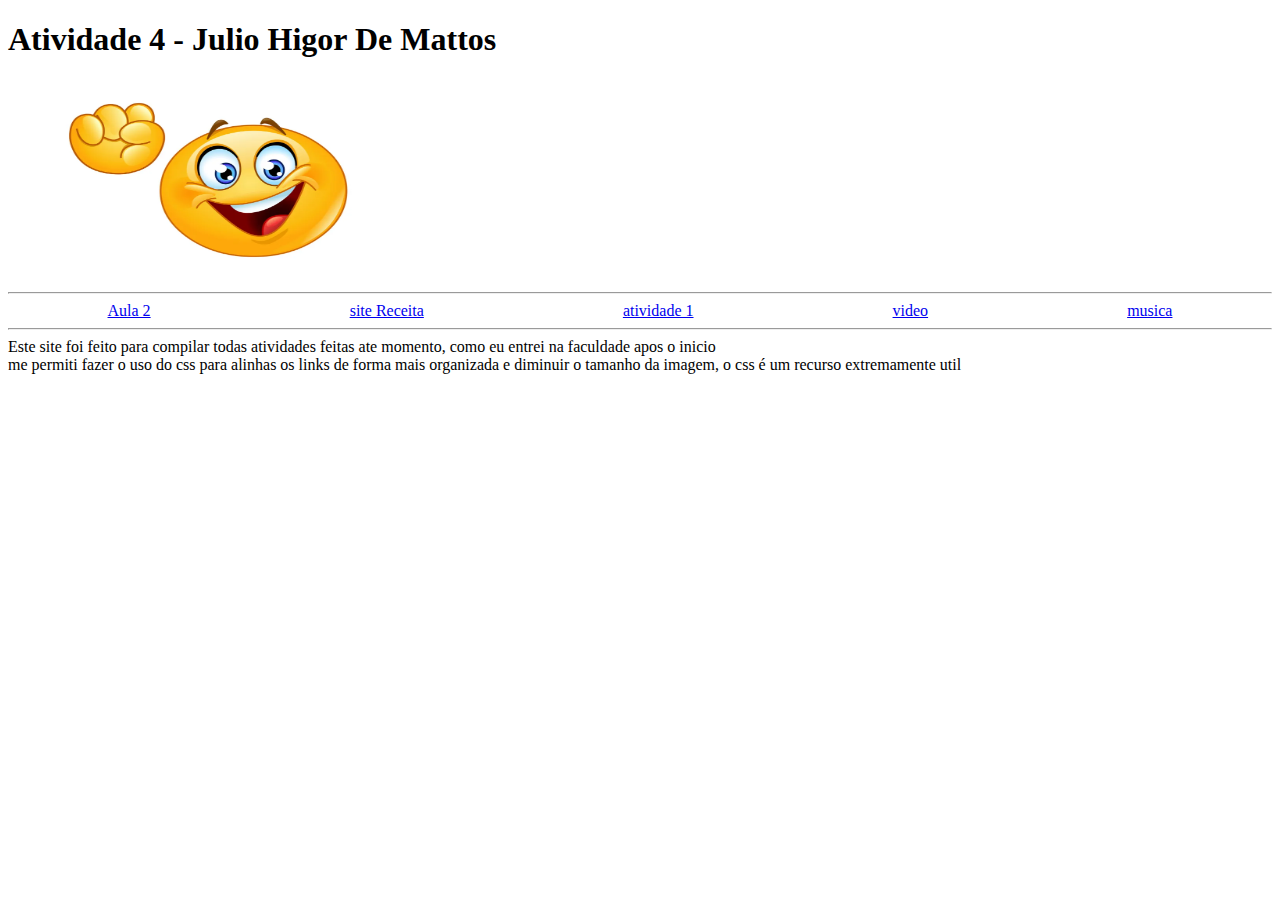
<file: atividade 4/index.html>
<!DOCTYPE html>
<html lang="en">

<head>
    <meta charset="UTF-8">
    <meta name="viewport" content="width=device-width, initial-scale=1.0">
    <title>Document</title>
    <link rel="stylesheet" href="style.css" type="text/css">
</head>

<body>
    <section>
        <h1>Atividade 4 - Julio Higor De Mattos</h1>
    </section>
    <img class="imagem" src="./emojis-diferentes.jpg" title="Emoji">
    <hr>
    <nav>
        <a href="atividade aula 2/aula 2.html">Aula 2</a>
        <a href="AULA 3/atividade 4/homepage.html"> site Receita</a>
        <a href="AULA 3/atividade 1/atividade 1.html">atividade 1</a>
        <a href="AULA 3/atividade 2/video.html">video</a>
        <a href="AULA 3/atividade 3/atividade 1 - 3.html">musica</a>
    </nav>
    <hr>

    <div> Este site foi feito para compilar todas atividades feitas ate momento, como eu entrei na faculdade apos o inicio <br> 
        me permiti fazer o uso do css para alinhas os links de forma mais organizada e diminuir o tamanho da imagem, o css é um recurso extremamente util</div>
</body>

</html>
</file>
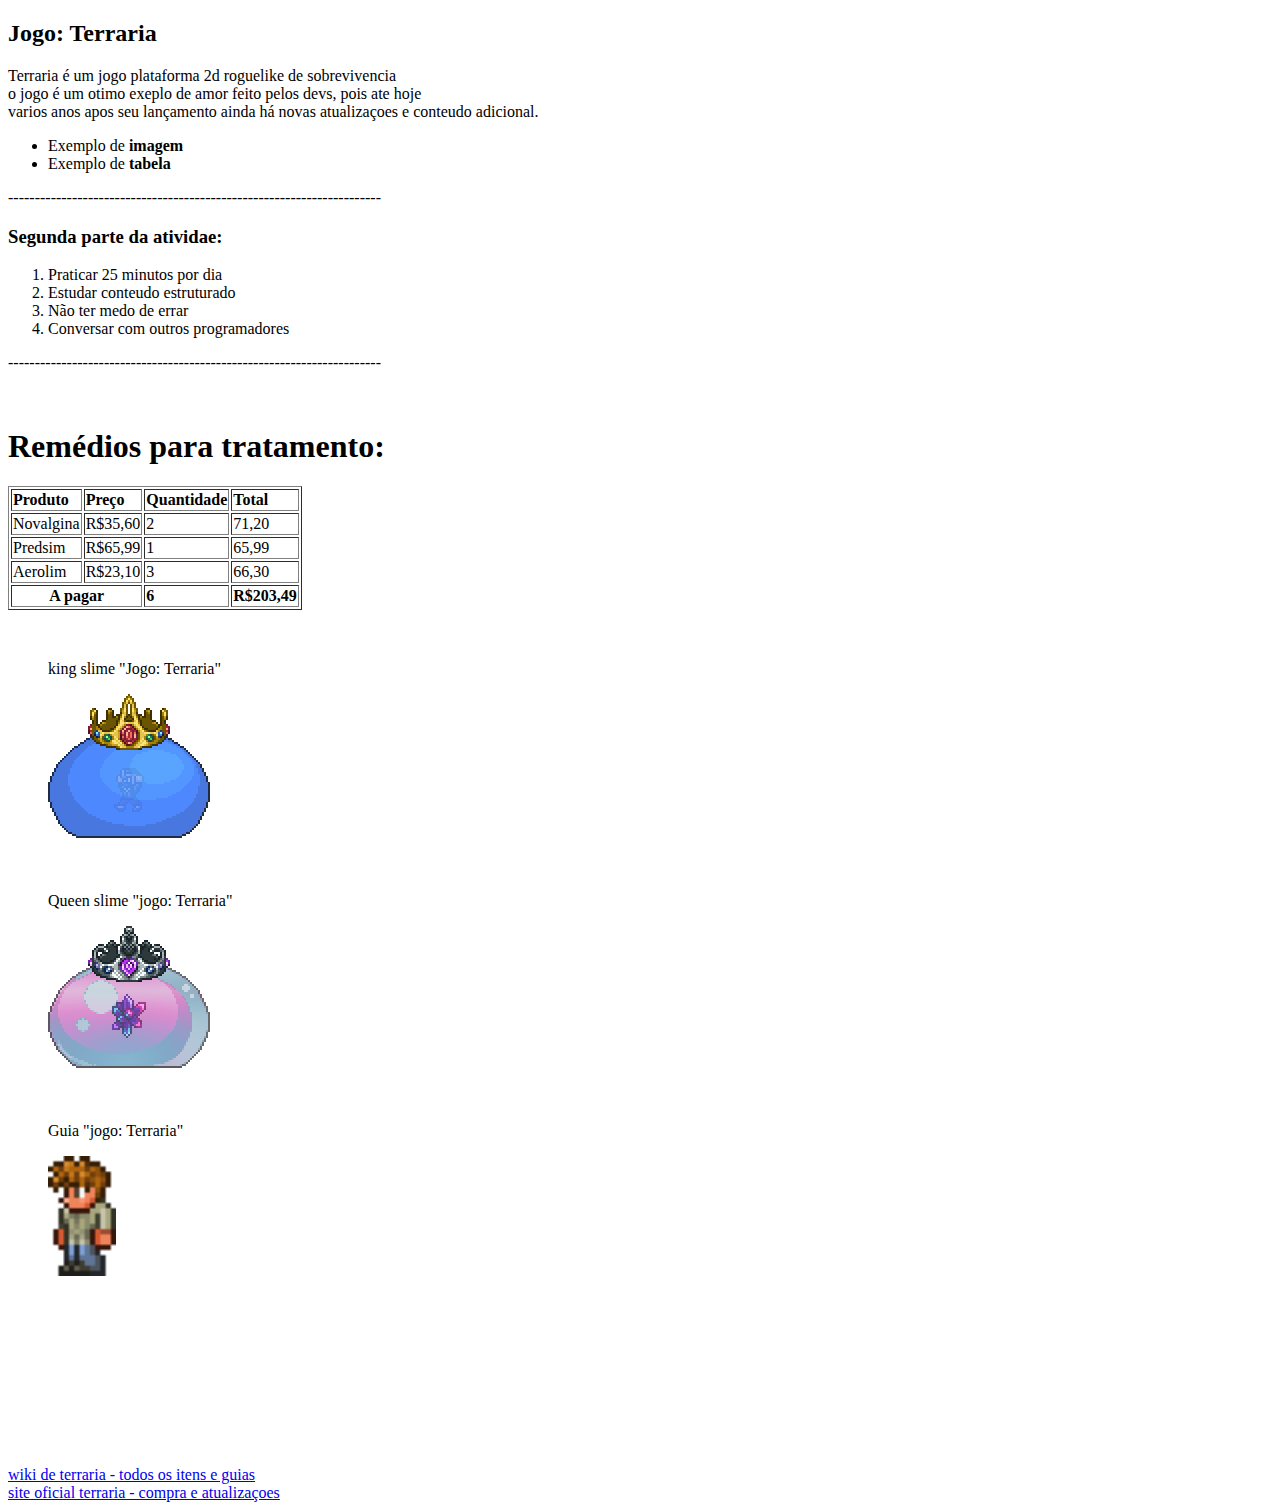
<file: atividade 4/atividade aula 2/aula 2.html>
<!DOCTYPE html>
<html lang="en">

<head>
    <meta charset="UTF-8">
    <meta name="viewport" content="width=device-width, initial-scale=1.0">
    <title>Document</title>
    <h2> Jogo: Terraria </h2>
</head>

<body>
    <p> Terraria é um jogo plataforma 2d roguelike de sobrevivencia<br>
        o jogo é um otimo exeplo de amor feito pelos devs, pois ate hoje<br>
        varios anos apos seu lançamento ainda há novas atualizaçoes e conteudo adicional. </p>
    <div id="nav">
        <ul>
            <li> Exemplo de <b>imagem</b></li>
            <li> Exemplo de <b>tabela</b></li>
        </ul>
    </div>

    <p>----------------------------------------------------------------------</p>
    <h3> Segunda parte da atividae:<br></h3>

    <ol>
        <li>Praticar 25 minutos por dia</li>
        <li>Estudar conteudo estruturado</li>
        <li>Não ter medo de errar</li>
        <li>Conversar com outros programadores</li>
    </ol>
    <p>----------------------------------------------------------------------</p>

    <p><br></p>

    <h1><STRONG>Remédios para tratamento</STRONG>:</h1>

    <table border="1">
        <tr>
            <td><strong>Produto</strong></td>
            <td><strong>Preço</strong></td>
            <td><strong>Quantidade</strong></td>
            <td><strong>Total</strong></td>
        </tr>
        <tr>
            <td>Novalgina</td>
            <td>R$35,60</td>
            <td>2</td>
            <td>71,20</td>
        </tr>
        <tr>
            <td>Predsim</td>
            <td>R$65,99</td>
            <td>1</td>
            <td>65,99</td>
        </tr>
        <tr>
            <td>Aerolim</td>
            <td>R$23,10</td>
            <td>3</td>
            <td>66,30</td>
        </tr>
        <tr>
            <th colspan="2">A pagar</th>
            <td><strong>6</strong></td>
            <td><strong>R$203,49</strong></td>
        </tr>
    </table>

    <p><br></p>

    <figure>
        <p>king slime "Jogo: Terraria"</p>
        <img src="King_Slime.png" title="king_slime" />
        <p><br></p>
        <p>Queen slime "jogo: Terraria"</p>
        <img src="Queen_Slime.png" title="Queen_Slime" />
        <p><br></p>
        <p>Guia "jogo: Terraria"</p>
        <img src="Guide.png" widht="70" height="120" title="Guia" />
    </figure>
    <p><br></p>
    <p><br></p>
    <p><br></p>
    <p><br></p>
    <p><br></p>
    <a href="https://terraria.fandom.com/wiki/Terraria_Wiki">wiki de terraria - todos os itens e guias </a><br>
    <a href="https://terraria.org"> site oficial terraria - compra e atualizaçoes</a>
</body>

</html>
</file>
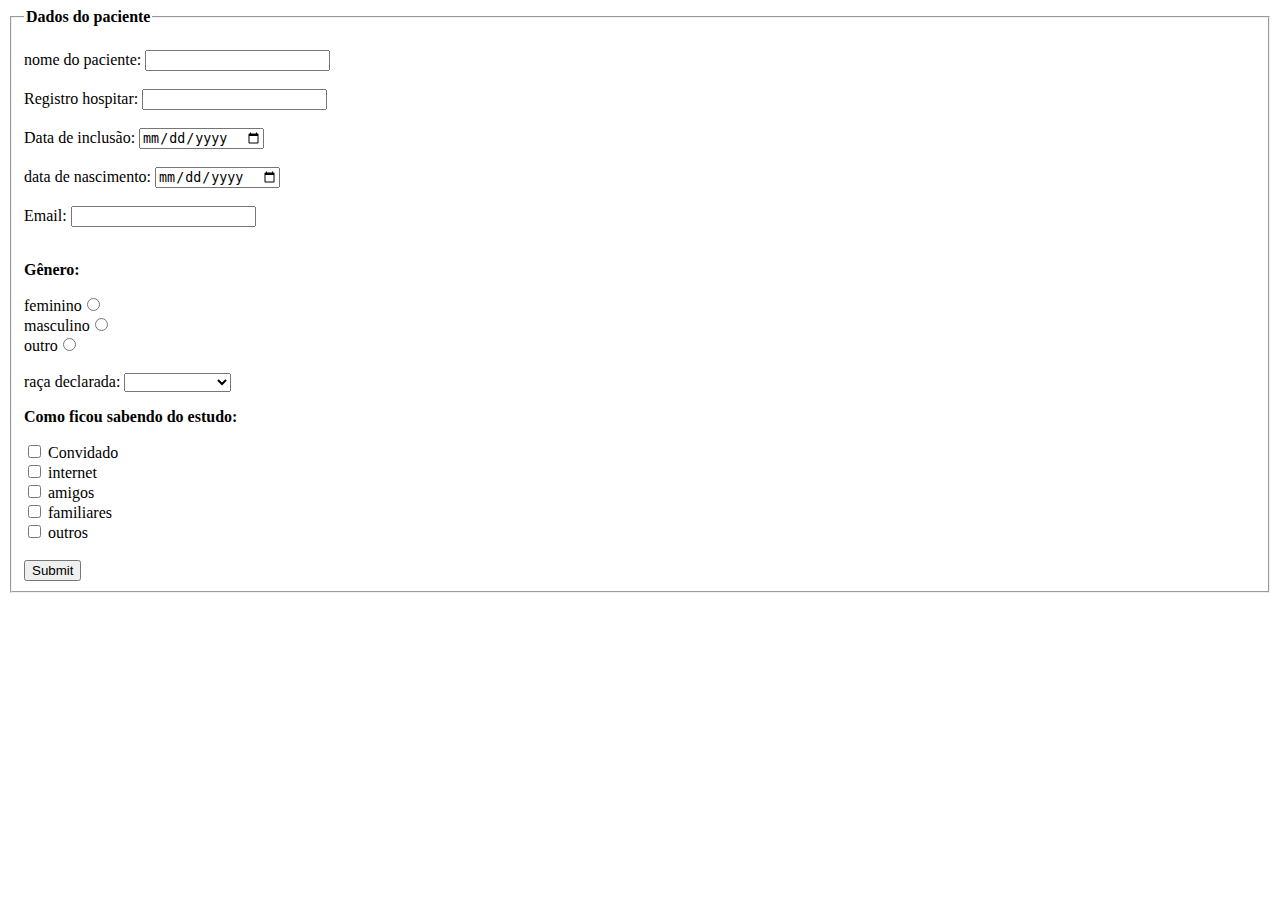
<file: atividade 4/AULA 3/atividade 1/atividade 1.html>
<!DOCTYPE html>
<html lang="en">
<head>
    <meta charset="UTF-8">
    <meta http-equiv="X-UA-Compatible" content="IE=edge">
    <meta name="viewport" content="width=device-width, initial-scale=1.0">
    <title>Formulário</title>
</head>
<body>
    
    <form action="formulário">
        <fieldset>
            <legend><strong>Dados do paciente</strong></legend><br>
        nome do paciente: <input type ="text" name = "nome" id = "nome"/><br><br>
        Registro hospitar: <input type ="text" name = "registro" id = "registro"/><br><br>
        Data de inclusão: <input type ="date" name = "data" id = "data"/><br><br>
        data de nascimento: <input type ="date" nome = "nascimento" id="nascimento"/><br><br>
        Email: <input type ="email" nam="email" id ="email"/><br><br>
        
        <p><strong> Gênero:</strong></p>

        feminino<input type="radio" id="genero" name="genero" value="Feminino"><br>
        masculino<input type="radio" id="genero" name="genero" value="Masculino"><br>
        outro<input type="radio" id="genero" name="genero" value="Outro"><br><br>
        
        
        raça declarada:
        <select name="raca">
            <option value =" "></option>
            <option value ="Branca">Branca</option>
            <option value ="Negra">Negra</option> 
            <option value ="Parda">Parda</option>
            <option value ="Amarelo">Amarelo</option>
            <option value ="Indigena">Indigena</option>
            <option value ="Desconhecida">Desconhecida</option>
        </select>
        
        <p><strong>Como ficou sabendo do estudo:</strong></p>
        <input type ="checkbox" name ="Convidado" id ="Convidado"/> Convidado <br>
        <input type ="checkbox" name ="internet" id ="internet"/> internet <br>
        <input type ="checkbox" name ="amigos" id ="amigos"/> amigos <br>
        <input type ="checkbox" name ="familiares" id ="familiares"/> familiares <br>
        <input type ="checkbox" name ="outros" id ="outros"/> outros <br><br>
        <input type ="submit" name ="submit" id ="submit"/>
    </fieldset>
    </form>
</body>
</html>
</file>
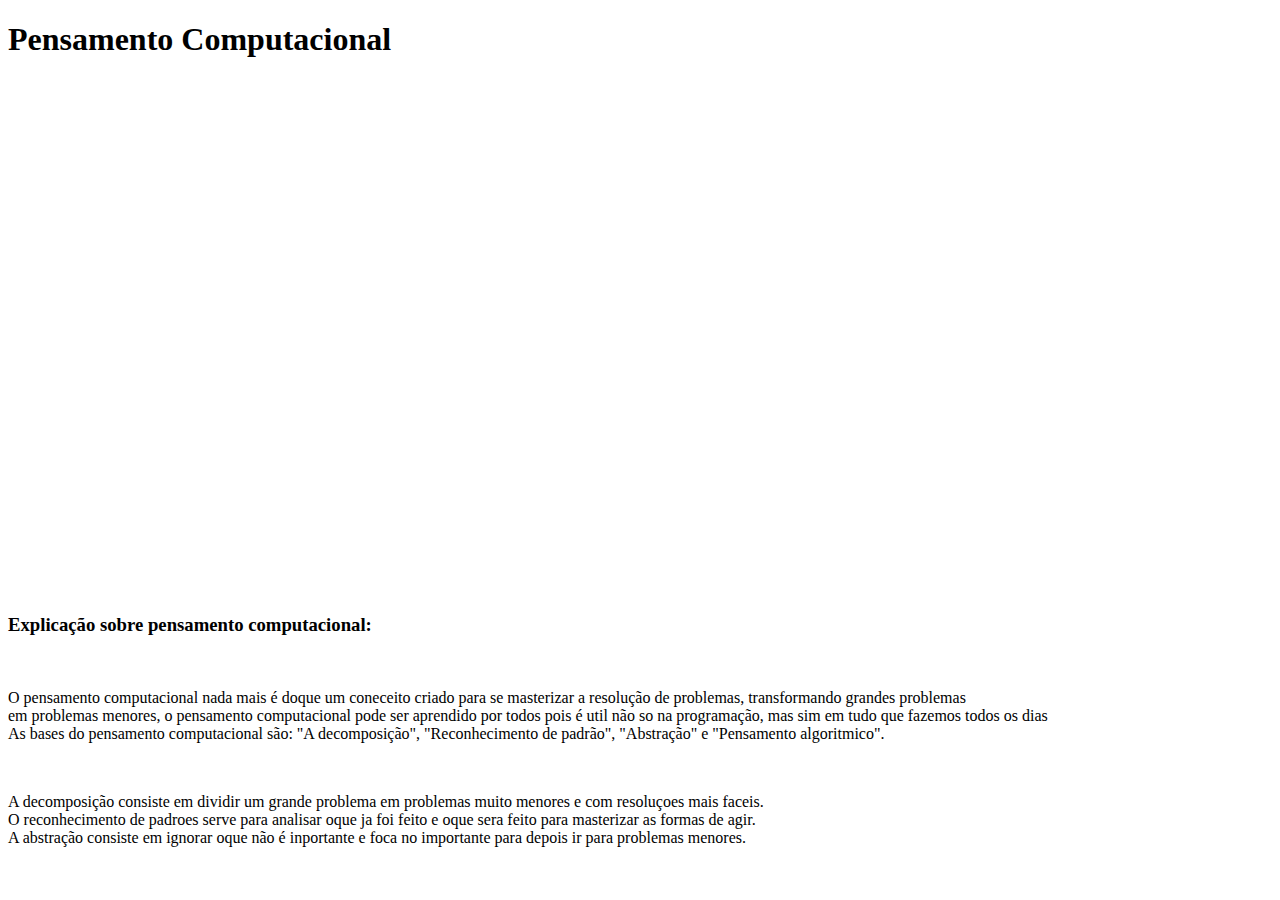
<file: atividade 4/AULA 3/atividade 2/video.html>
<!DOCTYPE html>
<html lang="en">

<head>
    <meta charset="UTF-8">
    <meta name="viewport" content="width=device-width, initial-scale=1.0">
    <title>Document</title>
</head>

<body>
    <h1>Pensamento Computacional</h1><br>
    <h1><iframe width="731" height="411" src="https://www.youtube.com/embed/pRpjYrdb9UY"
            title="O QUE É PENSAMENTO COMPUTACIONAL?" frameborder="0"
            allow="accelerometer; autoplay; clipboard-write; encrypted-media; gyroscope; picture-in-picture; web-share"
            referrerpolicy="strict-origin-when-cross-origin" allowfullscreen></iframe></h1><br><br>
    <h3>Explicação sobre pensamento computacional:</h3><br>
    <p>O pensamento computacional nada mais é doque um coneceito criado para se masterizar a resolução de problemas,
        transformando grandes problemas<br>
        em problemas menores, o pensamento computacional pode ser aprendido por todos pois é util não so na programação,
        mas sim em tudo que fazemos todos os dias<br>
        As bases do pensamento computacional são: "A decomposição", "Reconhecimento de padrão", "Abstração" e
        "Pensamento algoritmico".</p><br>
    <p> A decomposição consiste em dividir um grande problema em problemas muito menores e com resoluçoes mais
        faceis.<br>
        O reconhecimento de padroes serve para analisar oque ja foi feito e oque sera feito para masterizar as formas de
        agir.<br>
        A abstração consiste em ignorar oque não é inportante e foca no importante para depois ir para problemas
        menores.<br>
    </p>
</body>

</html>
</file>
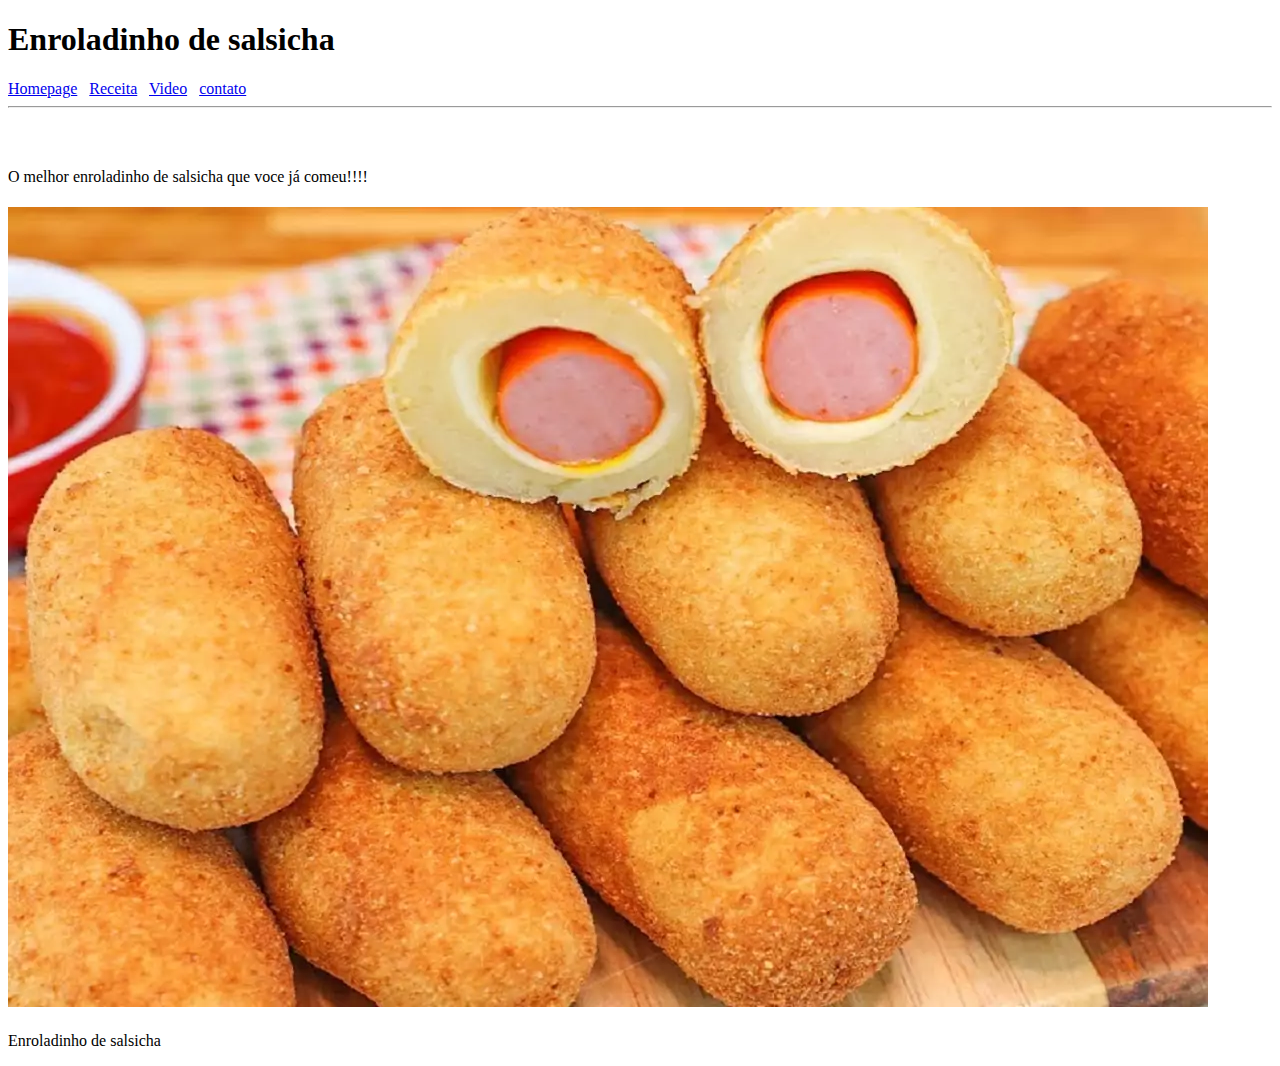
<file: atividade 4/AULA 3/atividade 4/homepage.html>
<!DOCTYPE html>
<html lang="en">
<head>
    <meta charset="UTF-8">
    <meta name="viewport" content="width=device-width, initial-scale=1.0">
    <title>Document</title>
    <h1>Enroladinho de salsicha</h1>
</head>
<body>
    <nav>
        <a href="homepage.html">Homepage</a> &nbsp;
        <a href="receita.html">Receita</a> &nbsp;
        <a href="video.html">Video</a> &nbsp;
        <a href="contato.html">contato</a> &nbsp;
    </nav>
<hr>
</body>
<br><br><p> O melhor enroladinho de salsicha que voce já comeu!!!!</p>
<h4><img src="enroladinho-de-salsicha.jpeg"></h4>
<p>Enroladinho de salsicha</p>
</html>
</file>
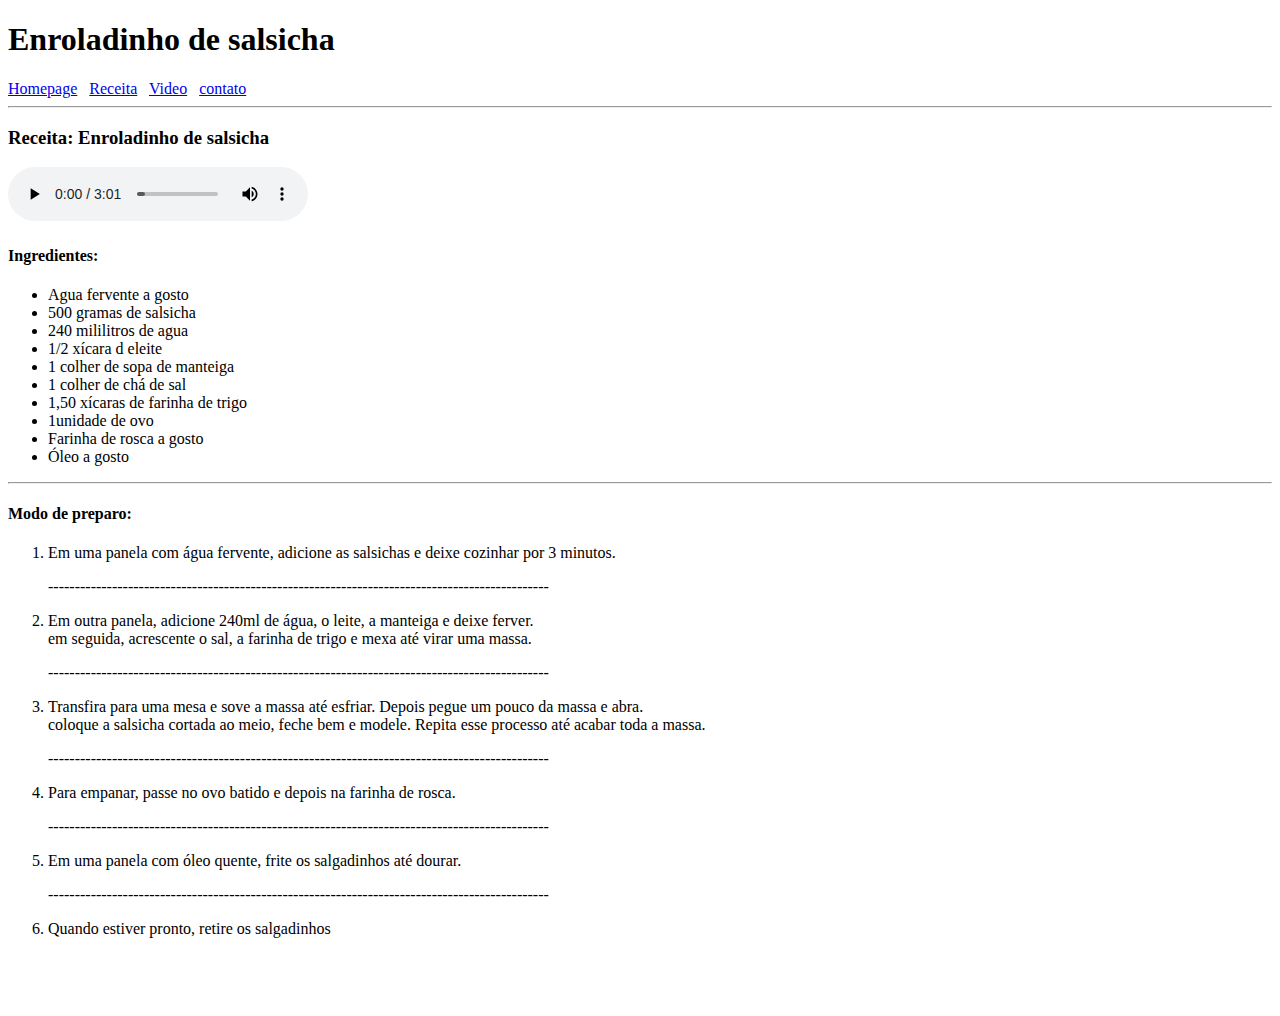
<file: atividade 4/AULA 3/atividade 4/receita.html>
<!DOCTYPE html>
<html lang="en">
<head>
    <meta charset="UTF-8">
    <meta name="viewport" content="width=device-width, initial-scale=1.0">
    <title>Document</title>
    <h1>Enroladinho de salsicha</h1>
</head>
<body>
    <nav>
        <a href="homepage.html">Homepage</a> &nbsp;
        <a href="receita.html">Receita</a> &nbsp;
        <a href="video.html">Video</a> &nbsp;
        <a href="contato.html">contato</a> &nbsp;
    </nav>
<hr>
<h3>Receita: Enroladinho de salsicha</h3>
<audio controls>
    <source src="ENROLADINHO DE SALSICHA I RECEITA SIMPLES E FÁCIL.mp3">
</audio>
<br>
<h4>Ingredientes:</h4>
    <ul>
        <li>Agua fervente a gosto</li>
        <li>500 gramas de salsicha</li>
        <li>240 mililitros de agua</li>
        <li>1/2 xícara d eleite</li>
        <li>1 colher de sopa de manteiga</li>
        <li>1 colher de chá de sal</li>
        <li>1,50 xícaras de farinha de trigo</li>
        <li>1unidade de ovo</li>
        <li>Farinha de rosca a gosto</li>
        <li>Óleo a gosto</li>
    </ul>
<hr>
<h4>Modo de preparo:</h4>
<ol>
    <li>Em uma panela com água fervente, adicione as salsichas e deixe cozinhar por 3 minutos.</li>
    <p>----------------------------------------------------------------------------------------------</p>
    <li>Em outra panela, adicione 240ml de água, o leite, a manteiga e deixe ferver.<br> em seguida, acrescente o sal, a farinha de trigo e mexa até virar uma massa.</li>
    <p>----------------------------------------------------------------------------------------------</p>
    <li>Transfira para uma mesa e sove a massa até esfriar. Depois pegue um pouco da massa e abra. <br>coloque a salsicha cortada ao meio, feche bem e modele. Repita esse processo até acabar toda a massa.</li>
    <p>----------------------------------------------------------------------------------------------</p>
    <li>Para empanar, passe no ovo batido e depois na farinha de rosca.</li>
    <p>----------------------------------------------------------------------------------------------</p>
    <li>Em uma panela com óleo quente, frite os salgadinhos até dourar.</li>
    <p>----------------------------------------------------------------------------------------------</p>
    <li>Quando estiver pronto, retire os salgadinhos</li>
</ol><br><br><br>
</body>
</html>
</file>
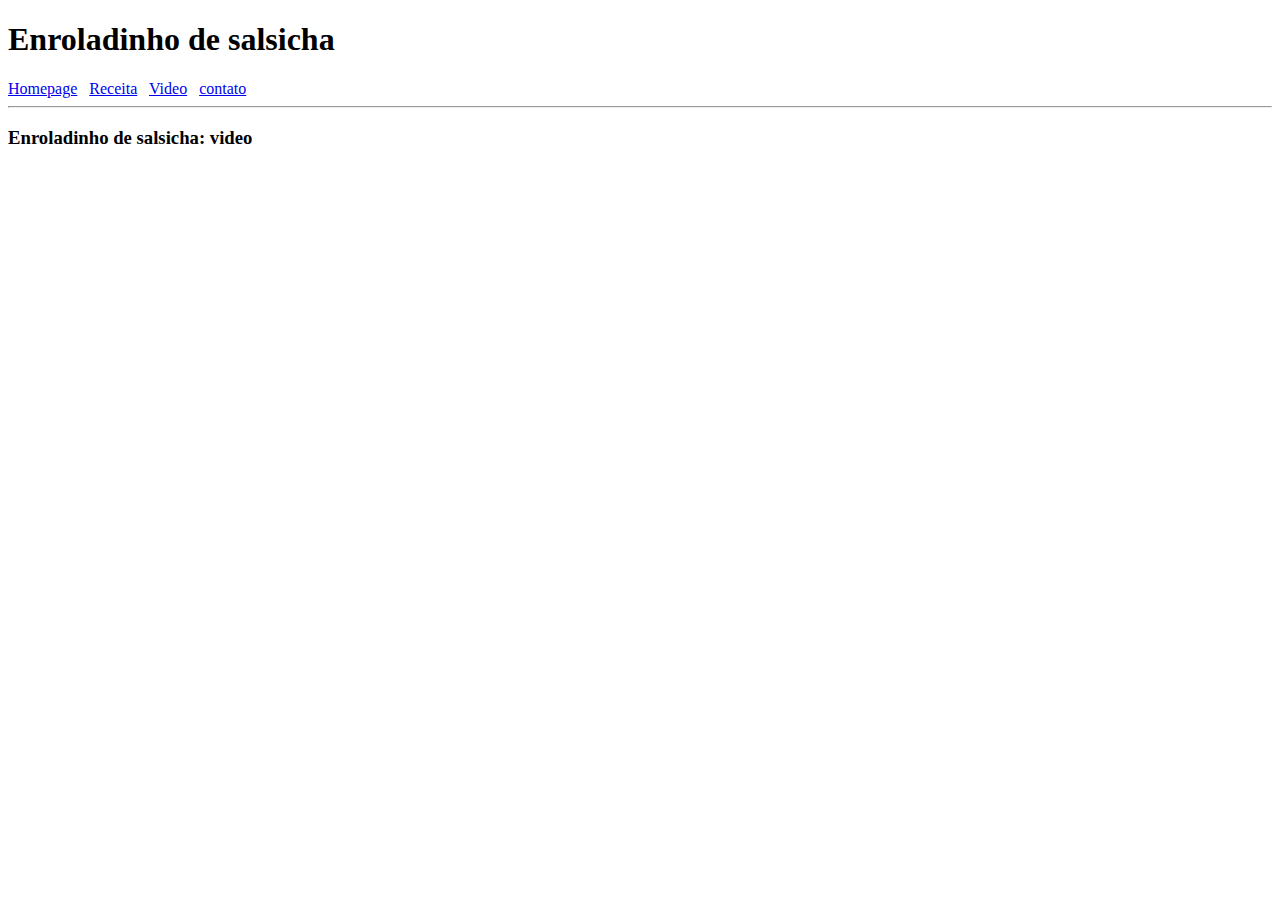
<file: atividade 4/AULA 3/atividade 4/video.html>
<!DOCTYPE html>
<html lang="en">
<head>
    <meta charset="UTF-8">
    <meta name="viewport" content="width=device-width, initial-scale=1.0">
    <title>Document</title>
    <h1>Enroladinho de salsicha</h1>
</head>
<body>
    <nav>
        <a href="homepage.html">Homepage</a> &nbsp;
        <a href="receita.html">Receita</a> &nbsp;
        <a href="video.html">Video</a> &nbsp;
        <a href="contato.html">contato</a> &nbsp;
    </nav>
<hr>
<h3>Enroladinho de salsicha: video</h3>
<iframe width="731" height="411" src="https://www.youtube.com/embed/Z7vu1_rbzjs" title="ENROLADINHO DE SALSICHA I RECEITA SIMPLES E FÁCIL" frameborder="0" allow="accelerometer; autoplay; clipboard-write; encrypted-media; gyroscope; picture-in-picture; web-share" referrerpolicy="strict-origin-when-cross-origin" allowfullscreen></iframe>
<br>
<br>
</body>
</html>
</file>
<file: atividade 4/style.css>
.imagem {
    width: 400px;
    height: 200px;
}

nav {
    display: flex;
    justify-content: space-around;
    align-items: center;
}
</file>
